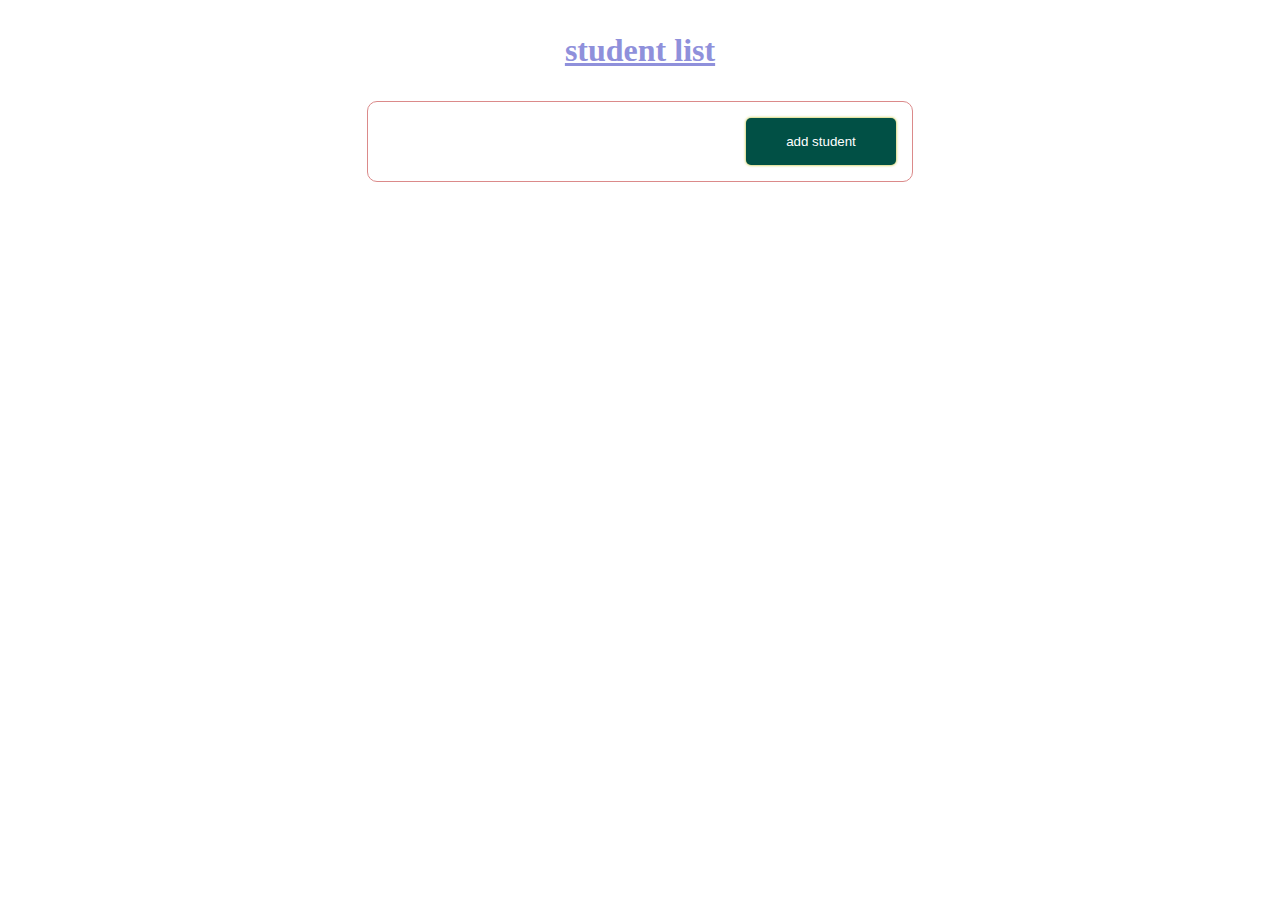
<file: index.html>
<!DOCTYPE html>
<html lang="en">
<head>
    <link rel="stylesheet" type="text/css" href="style.css">
    <link rel="stylesheet" href="https://pro.fontawesome.com/releases/v5.10.0/css/all.css" integrity="sha384-AYmEC3Yw5cVb3ZcuHtOA93w35dYTsvhLPVnYs9eStHfGJvOvKxVfELGroGkvsg+p" crossorigin="anonymous"/>
    <title>student list</title>
</head>
<body>
    <div class="main">
        <h1>student list</h1>
            <ul class="student-list" id="studentslist">
            <div class="top-container"><button id="btn-add-student"><i class="fas fa-user-plus"></i> add student</button></div>
            </ul>
            <div class="form-container  hideorshow" id="formcontainer">
            <form class="form" id="form-data"><div class="top-form"><h2>add student data here</h2><button id="btnclose"><i class="fas fa-times-circle"></i></button></div>
                <input type="text" class="txts" placeholder="enter stundent name " id="name">
                <input type="text" class="txts" placeholder="enter stundent Email " id="email">
                <input type="text" class="txts" placeholder="enter stundent phone " id="phone">
                <input type="text" class="txts" placeholder="enter stundent Adress " id="adress">
                <input type="text" class="txts" placeholder="enter stundent age " id="age">
                <input type="text" class="txts" placeholder="enter stundent sex " id="sex">
                <div class="btn-container"><button class="btn" id="submitdata">submit data</button></div>
            </form>
            </div>
            <div class="form-container hideorshow" id="formcontainerUpdate">
                <form class="form" id="form-data"><div class="top-form"><h2>update  data here</h2><button id="btnUpdateclose"><i class="fas fa-times-circle"></i></button></div>
                    <input type="text" class="txts" placeholder="enter stundent name " id="nameupadte">
                    <input type="text" class="txts" placeholder="enter stundent Email " id="emailupdate">
                    <input type="text" class="txts" placeholder="enter stundent phone " id="phoneupdate">
                    <input type="text" class="txts" placeholder="enter stundent Adress " id="adressupdate">
                    <input type="text" class="txts" placeholder="enter stundent age " id="ageupdate">
                    <input type="text" class="txts" placeholder="enter stundent sex " id="sexupdate">
                    <div class="btn-container"><button class="btn" id="submitdataupdate">Update data</button></div>
                </form>
                </div>
    </div>
    <script src="main.js"></script>
</body>
</html>
</file>
<file: style.css>
*{
    padding: 0;
    margin: 0;
    
}
.main{
    display:flex;
    flex-direction: column;
    align-items: center;
    height: 100vh;
    
}
h1{
    text-decoration:underline;
    margin: 2rem 0 2rem 0;
    color:rgb(143, 144, 219);

}
.student-list{
    border:1px solid hsl(0, 53%, 70%);
    border-radius: 10px;
    padding: 1rem;
    list-style: none;
    justify-content: space-between;
     width: 40%;

}
.listitem{
    display: flex;
    justify-content: space-between;
    align-items: center;
}
.actions {
  display: flex;  
}
.actions button:hover {
    background-color: rgb(23, 176, 176);
    color:red;
    
}
.actions button{
    padding: 1rem 1rem;
    display: flex;
    justify-content: space-between;
    margin-right:1rem;
    border-radius: 5px;
    box-shadow: 0 0 3px hsla(183, 75%, 61%, 0.898);
}
.top-container{
    display: flex;
    justify-content: right;
    
}
.top-container button{
    border-radius:  5px;
    border:0;
    width:150px;
    padding: 1rem 1rem;
    background-color: rgb(1, 80, 69);
    color:#fff;
    box-shadow: 0 0 3px rgb(179, 179, 0.80);
}
.top-container button:hover{
background-color: hsla(210, 76%, 53%, 0.728);
color: rgb(180, 80%, 18%);
}
.form-container{
    background-color: rgb(46, 45, 45,0.363);
    width: 100vw;
    height: 100vh;
    position: absolute;
    z-index: 1000;
    display: flex;
    align-items: center;
    justify-content: center;
}
.form{
    display: flex;
    flex-direction: column;
    padding: 2rem;
    box-shadow: 0 0 10px 10px rgba(156, 156,156,0.815);
    border:1px solid rgb(173, 171,171);
    background-color: #fff;
    z-index: 10000;
}
.form h2{
    margin-bottom: 1rem;
   font-size: 32px;
   font-family: 'Times New Roman', Times;
}
.txts{
    height: 35px;
    width: 350px;
    margin-bottom: .8rem;
    padding-left: 10px;
    border-radius: 5px;
    border:1px solid rgb(230, 230, 230);
    background-color: hsla(161, 47%, 18%, 0.082);
    color:black;
}

.txts:focus {
    outline: none;
}
.btn{
    margin-top: 2rem;
    background-color: rgb(1,133,115);
    border-radius:15px;
    width: 150px;
    border:0;
    padding: 1rem 1rem;
    background-color: rgb(1, 80, 69);
    color:#fff;
    box-shadow: 0 0 3px rgb(179, 179,179, 0.527);
}
.btn-container{
    display: flex;
    justify-content:right;
}
.btn:hover{
    background-color: rgb(156, 240, 212);
    color:rgb(231, 219, 219);
}
.top-form{
    display: flex;
    justify-content: space-between;
}
.top-form h2{
    margin-bottom: 1rem;
    color:rgb(83,83,83);
}
.top-form button{
    background-color: #fff;
    width: 30px;
    height: 300p;
    border:none;
    color:rgb(168,168,168);
}
.top-form button:ho{
    background-color: #fff;
    width: 30px;
    height: 300p;
    border:none;
    color:rgb(168,168,168);
}
.hideorshow{
    display: none;
}
.fas fa-times-circle{
    background-color: blue;
}
</file>
